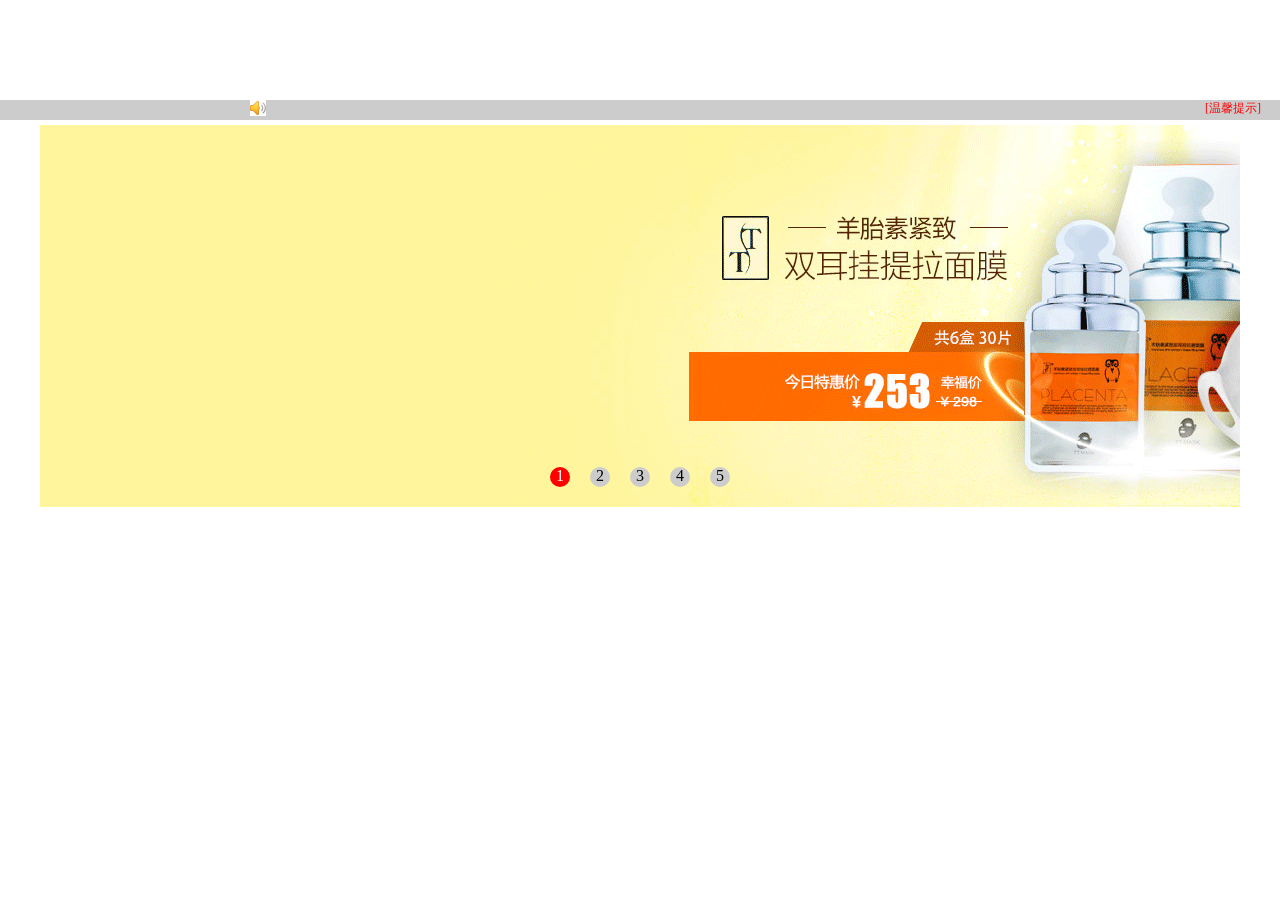
<file: index.html>
<!DOCTYPE html>
<html lang="en">
<head>
    <meta charset="UTF-8">
    <meta name="viewport" content="width=device-width, initial-scale=1.0">
    <meta http-equiv="X-UA-Compatible" content="ie=edge">
    <title>work07</title>
    <link rel="stylesheet" type="text/css" href="css/style.css"/>
    <script src="js/animate.js"></script>
</head>
<body>
    <div class="note" id="note">
        <div id="noteimg"><img src="images/a15.png" alt=""/></div>
        <div id="slidenote"><span id="notes">[温馨提示]最近有不少不法分子在网上骗人，请大家注意!!!</span></div>
    </div>
    <div class="box" id="box">
        <div class="slider" id="slider">
            <div class="slide"><img src="images/b5.png" alt=""/></div>
            <div class="slide"><img src="images/b1.png" alt=""/></div>
            <div class="slide"><img src="images/b2.png" alt=""/></div>
            <div class="slide"><img src="images/b3.png" alt=""/></div>
            <div class="slide"><img src="images/b4.png" alt=""/></div>
            <div class="slide"><img src="images/b5.png" alt=""/></div>
            <div class="slide"><img src="images/b1.png" alt=""/></div>
        </div>
        <span id="left">&lt;</span>
        <span id="right">&gt;</span>
        <ul class="nav" id="nav">
            <li class="active">1</li>
            <li>2</li>
            <li>3</li>
            <li>4</li>
            <li>5</li>
        </ul>
    </div>
</body>
<script src="js/jscript.js"></script>
</html>
</file>
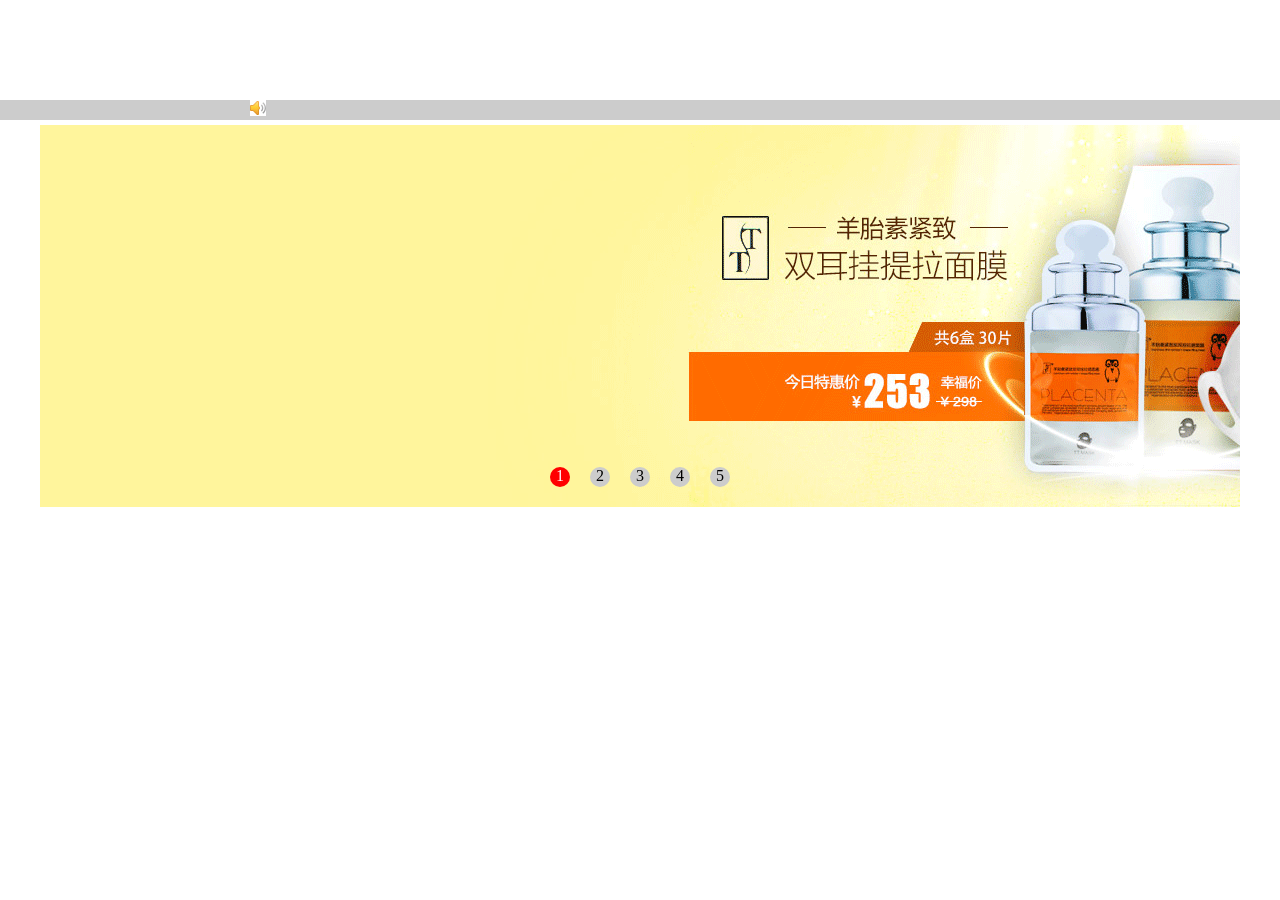
<file: work07.html>
<!DOCTYPE html>
<html lang="en">
<head>
    <meta charset="UTF-8">
    <meta name="viewport" content="width=device-width, initial-scale=1.0">
    <meta http-equiv="X-UA-Compatible" content="ie=edge">
    <title>work07</title>
    <link rel="stylesheet" type="text/css" href="css/style.css"/>
</head>
<body>
    <div class="note" id="note">
        <div id="noteimg"><img src="images/a15.png" alt=""/></div>
        <div id="slidenote"><span id="notes">[温馨提示]最近有不少不法分子在网上骗人，请大家注意!!!</span></div>
    </div>
    <div class="box" id="box">
        <div class="slider" id="slider">
            <div class="slide"><img src="images/b5.png" alt=""/></div>
            <div class="slide"><img src="images/b1.png" alt=""/></div>
            <div class="slide"><img src="images/b2.png" alt=""/></div>
            <div class="slide"><img src="images/b3.png" alt=""/></div>
            <div class="slide"><img src="images/b4.png" alt=""/></div>
            <div class="slide"><img src="images/b5.png" alt=""/></div>
            <div class="slide"><img src="images/b1.png" alt=""/></div>
        </div>
        <span id="left">&lt;</span>
        <span id="right">&gt;</span>
        <ul class="nav" id="nav">
            <li class="active">1</li>
            <li>2</li>
            <li>3</li>
            <li>4</li>
            <li>5</li>
        </ul>
    </div>
</body>
<script src="js/animate.js"></script>
</html>
</file>
<file: css/style.css>
*{
    margin: 0;
    padding: 0;
}
.box{
    width: 1200px;
    height: 382px;
    margin: 5px auto;
    position: relative;
    overflow: hidden;
}
.note{
    width: 100%;
    height: 20px;
    background: #ccc;
    margin-top: 100px;
}
#noteimg{
    width: 16px;
    height: 16px;
    margin-left: 250px;
    display: inline-block;
}
#slidenote{
    width: 1000px;
    height: 16px;
    color: rgb(255, 0, 0);
    font-size: 12px;
    display: inline-block;
    overflow: hidden;
}
#notes{
    margin-left: 1000px;
}
.slider{
    width: 8400px;
    position: absolute;
    left: -1200px;
}
.slide{
    width: 1200px;
    overflow: hidden;
    float: left;
}
.box>span{
    display: block;
    width: 30px;
    height: 50px;
    text-align: center;
    cursor: pointer;
    color: white;
    top: 175px;
    line-height: 50px;
    background: rgb(255, 0, 0);
    font-size: 30px;
    position: absolute;
    opacity: 0;
}
#left{
    left: 30px;
}
#right{
    right: 30px;
}
.nav{
    position: absolute;
    left: 500px;
    bottom: 20px;
}
.nav>li{
    float: left;
    width: 20px;
    height: 20px;
    background: #ccc;
    cursor: pointer;
    margin: 0 10px;
    border-radius: 50%;
    list-style-type: none;
    text-align: center;
}
.nav .active{
    background: red;
    color: white;
}
</file>
